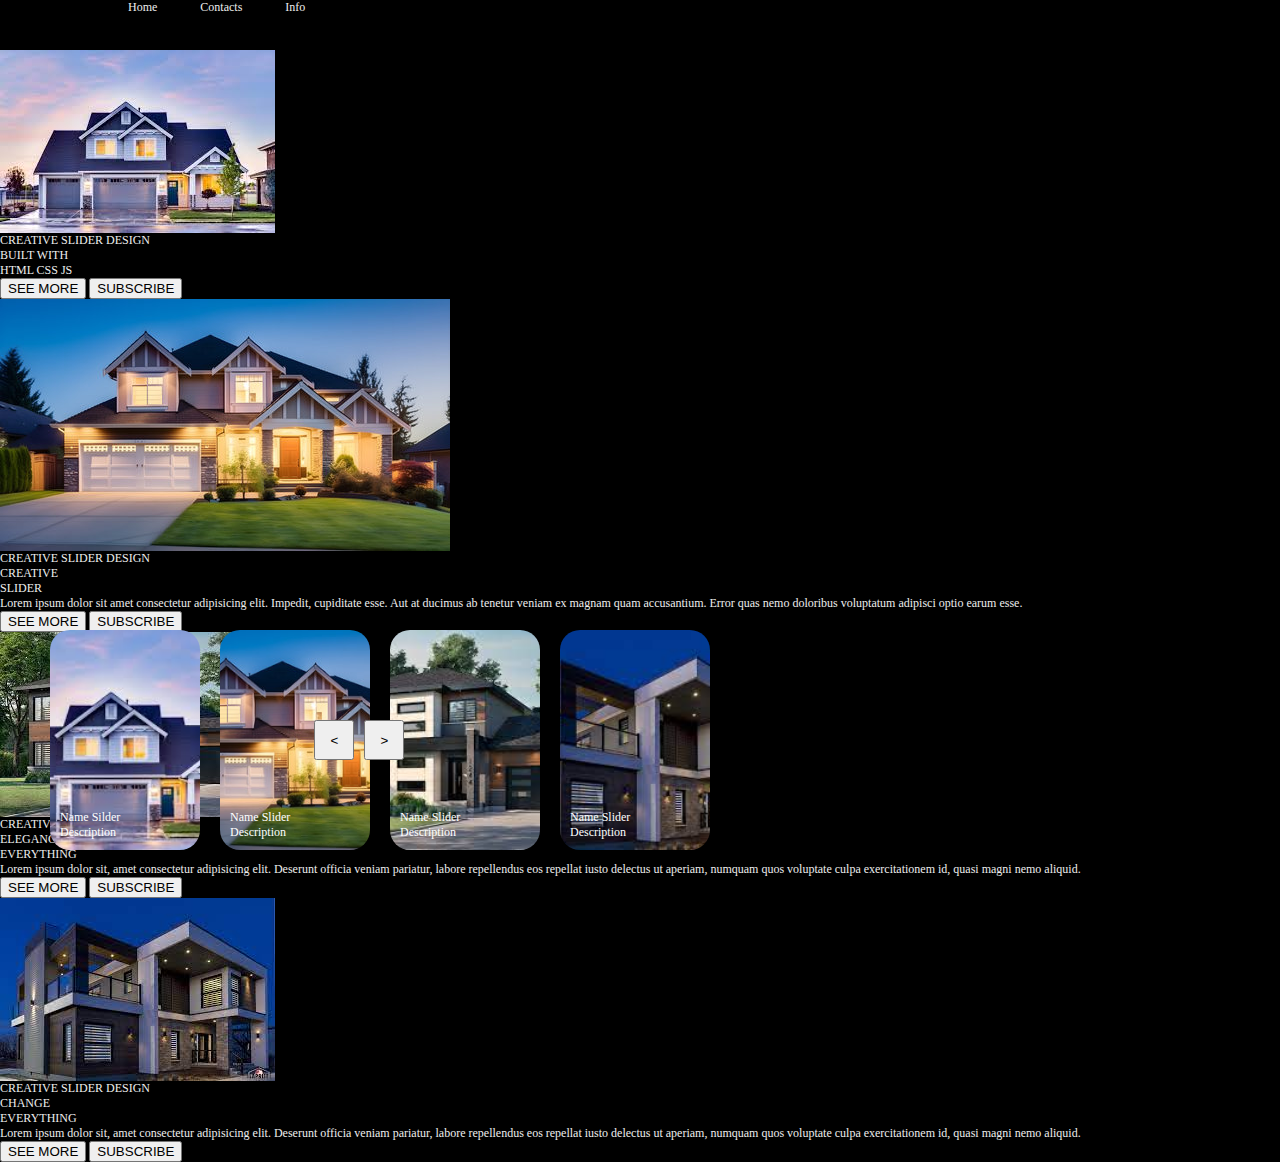
<file: JAVASCRIPT PROJECT/index.html>
<html>
    <head>
        <title>Web Designing Tutorial</title>
        <link rel="stylesheet" href="style.css">
    </head>
    <body>
        <header>
            <nav>
                <a href="#">Home</a>
                <a href="#">Contacts</a>
                <a href="#">Info</a>
            </nav>
        </header>
        <div class="corosel">
            <div class="list">
                <div class="item">
                    <img src="Img1.jpg">
                    <div class="content">
                        <div class="author">CREATIVE SLIDER DESIGN</div>
                    <div class="title">BUILT WITH</div>
                    <div class="topic">HTML CSS JS</div>
                    <div class="des"></div>
                    <div class="buttons">
                        <button>SEE MORE</button>
                        <button>SUBSCRIBE</button>
                    </div>
                    </div>
                </div>

                <div class="item">
                    <img src="Img2.jpg">
                    <div class="content">
                        <div class="autor">CREATIVE SLIDER DESIGN</div>
                        <div class="title">CREATIVE</div>
                        <div class="topic">SLIDER</div>
                        <div class="des">
                        Lorem ipsum dolor sit amet consectetur adipisicing elit. Impedit, cupiditate esse. Aut at ducimus ab tenetur veniam ex magnam quam accusantium. Error quas nemo doloribus voluptatum adipisci optio earum esse.
                    </div>
                    <div class="buttons">
                        <button>SEE MORE</button>
                         <button>SUBSCRIBE</button>
                    </div>
                    </div>
                </div>

                <div class="item">
                   <img src="Img3.jpg">
                    <div class="content">
                        <div class="author">CREATIVE SLIDER DESIGN</div>
                        <div class="title">ELEGANCE IS</div>
                        <div class="topic">EVERYTHING</div>
                        <div class="des">
                            Lorem ipsum dolor sit, amet consectetur adipisicing elit. Deserunt officia veniam pariatur, labore repellendus eos repellat iusto delectus ut aperiam, numquam quos voluptate culpa exercitationem id, quasi magni nemo aliquid.
                        </div>
                        <div class="buttons">
                            <button>SEE MORE</button>
                             <button>SUBSCRIBE</button>
                        </div>
                    </div>
                </div>

                <div class="item">
                    <img src="Img4.jpg">
                     <div class="content">
                         <div class="author">CREATIVE SLIDER DESIGN</div>
                         <div class="title">CHANGE</div>
                         <div class="topic">EVERYTHING</div>
                         <div class="des">
                             Lorem ipsum dolor sit, amet consectetur adipisicing elit. Deserunt officia veniam pariatur, labore repellendus eos repellat iusto delectus ut aperiam, numquam quos voluptate culpa exercitationem id, quasi magni nemo aliquid.
                         </div>
                         <div class="buttons">
                             <button>SEE MORE</button>
                              <button>SUBSCRIBE</button>
                         </div>
                     </div>
                 </div>
            </div>

            <div class="thumbnail">
                <div class="item">
                    <img src="Img1.jpg">
                    <div class="content">
                        <div class="title">Name Silder</div>
                        <div class="description">Description</div>
                    </div>
                </div>

                <div class="item">
                    <img src="Img2.jpg">
                    <div class="content">
                        <div class="title">Name Slider</div>
                        <div class="description">Description</div>
                    </div>
                </div>

                <div class="item">
                    <img src="Img3.jpg">
                    <div class="content">
                        <div class="title">Name Slider</div>
                        <div class="description">Description</div>
                    </div>
                </div>

                <div class="item">
                    <img src="Img4.jpg">
                    <div class="content">
                        <div class="title">Name Slider</div>
                        <div class="description">Description</div>
                    </div>
                </div>
            </div>
               <div class="arrows">
                <button id="prev"><</button>
                <button id="next">></button>
               </div>
               <div class="time"></div>
        </div>


        <script src="script.js"></script>

        
    </body>
</html>
</file>
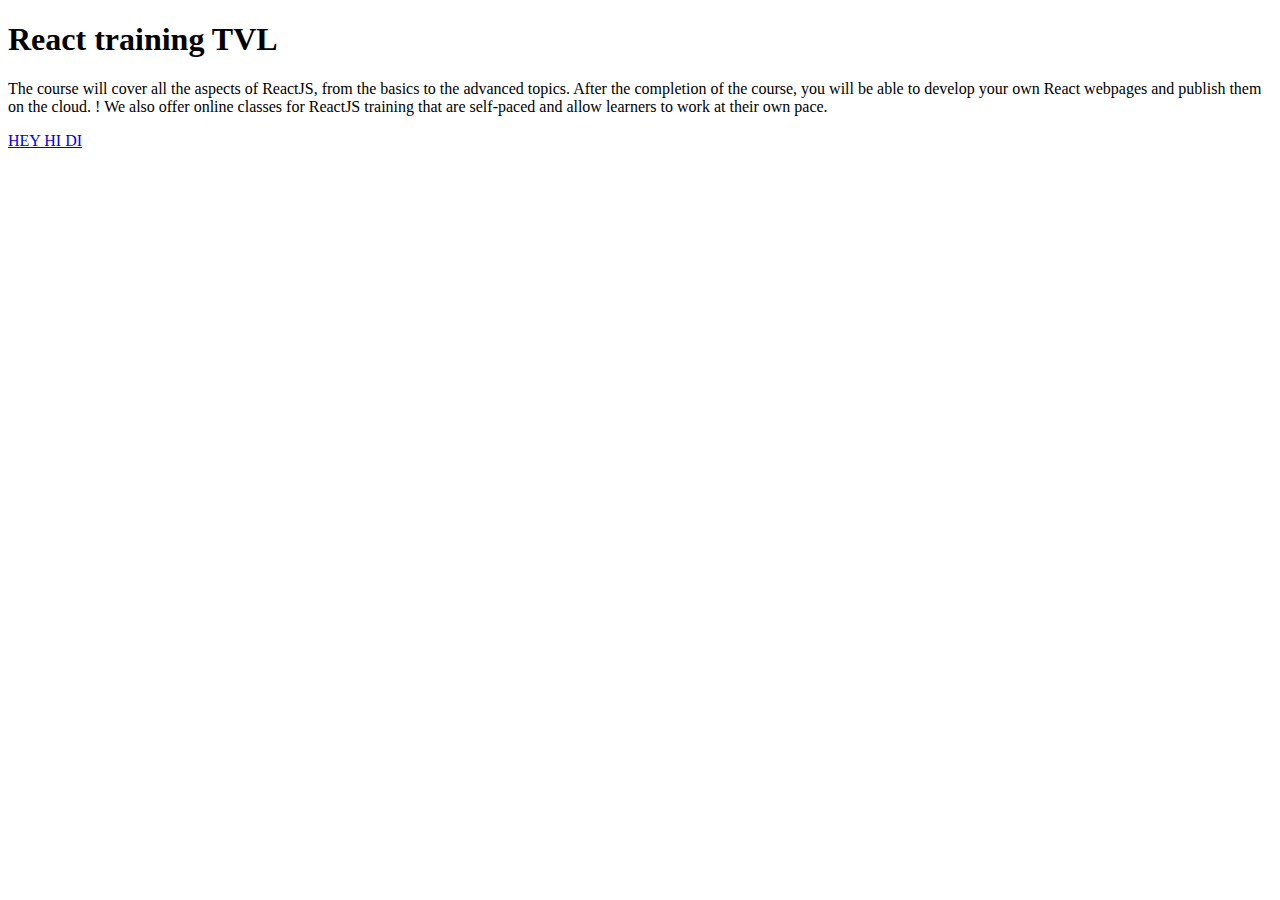
<file: HTML & CSS PROJECT/adk1/index.html>
<!DOCTYPE html>
<html lang="en">
<head>
    <meta charset="UTF-8">
    <meta http-equiv="X-UA-Compatible" content="IE=edge">
    <meta name="viewport" content="width=device-width, initial-scale=1.0">
    <title>Document</title>
</head>
<body>
    <h1>React training TVL</h1>
    <p>The course will cover all the aspects of ReactJS, from the basics to the advanced topics. After the completion of the course, you will be able to develop your own React webpages and publish them on the cloud. ! We also offer online classes for ReactJS training that are self-paced and allow learners to work at their own pace.</p>
    <a href="html.jpg" type="pic">
        HEY HI DI
    </a>
</body>
</html>
</file>
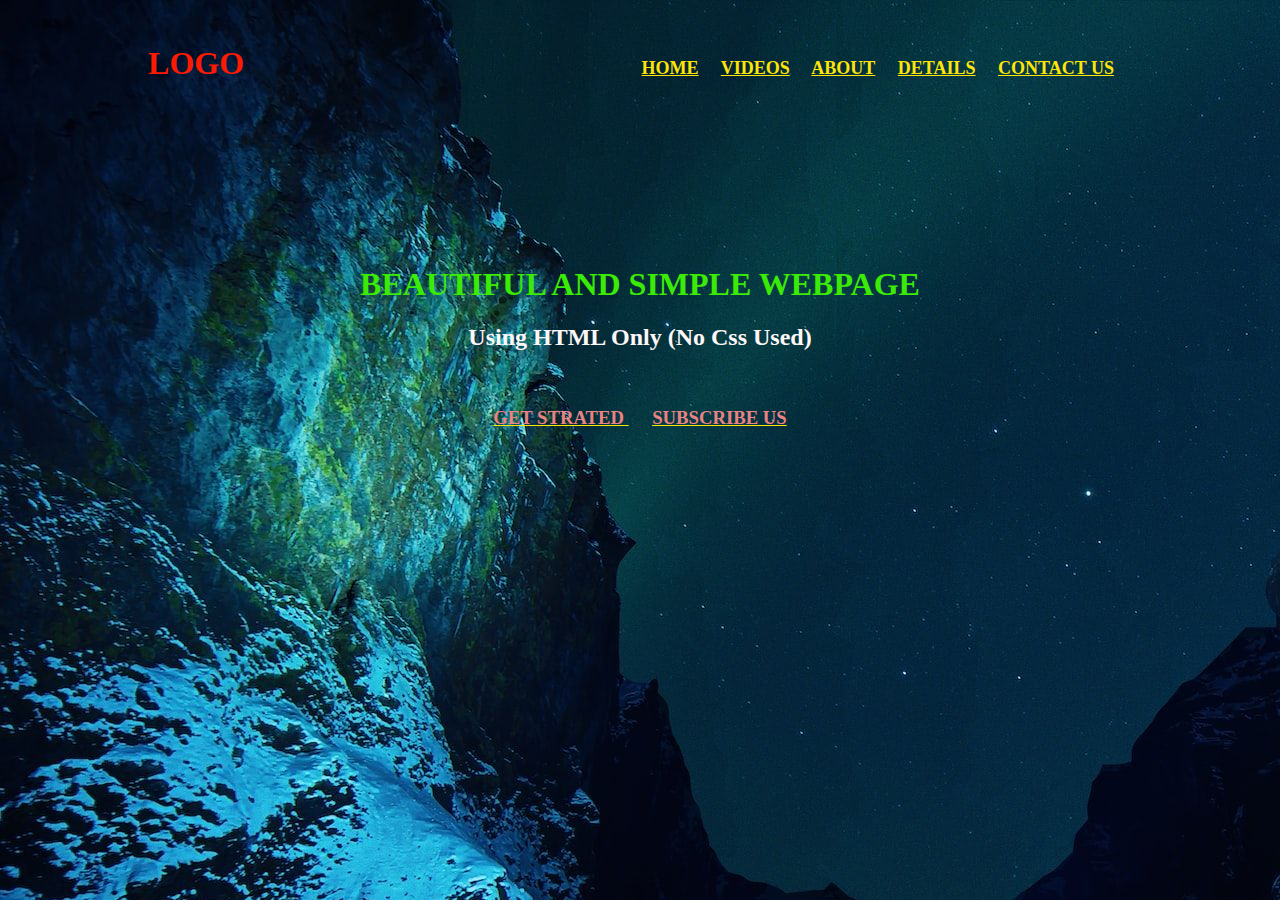
<file: HTML PROJECT/1st Project.html>
<!DOCTYPE html>
<html lang="en">
<head>
    <meta charset="UTF-8">
    <meta name="viewport" content="width=device-width, initial-scale=1.0">
    <title>HTML PROJECT ONLY</title>
</head>
<body background="Bc Image.jpg" link="#FFE507" alink="#FFE507" vlink="#FFE507">
    <br />
    <h3 align="center">
        <font face="Lato" size="6" color="#FC1A03">LOGO</font>
        &nbsp;&nbsp;&nbsp;&nbsp;&nbsp;&nbsp;&nbsp;&nbsp;&nbsp;&nbsp;&nbsp;&nbsp;&nbsp;&nbsp;&nbsp;&nbsp;&nbsp;&nbsp;&nbsp;&nbsp;
        &nbsp;&nbsp;&nbsp;&nbsp;&nbsp;&nbsp;&nbsp;&nbsp;&nbsp;&nbsp;&nbsp;&nbsp;&nbsp;&nbsp;&nbsp;&nbsp;&nbsp;&nbsp;&nbsp;&nbsp;
        &nbsp;&nbsp;&nbsp;&nbsp;&nbsp;&nbsp;&nbsp;&nbsp;&nbsp;&nbsp;&nbsp;&nbsp;&nbsp;&nbsp;&nbsp;&nbsp;&nbsp;&nbsp;&nbsp;&nbsp;
        &nbsp;&nbsp;&nbsp;&nbsp;&nbsp;&nbsp;&nbsp;&nbsp;&nbsp;&nbsp;&nbsp;&nbsp;&nbsp;&nbsp;&nbsp;&nbsp;&nbsp;&nbsp;&nbsp;&nbsp;
        <!-- &NonBreakingSpace; -->
        <font face="cinzel" size="4">
            <a href="#">HOME</a>&nbsp;&nbsp;&nbsp;&nbsp;
            <a href="#">VIDEOS</a>&nbsp;&nbsp;&nbsp;&nbsp;
            <a href="#">ABOUT</a>&nbsp;&nbsp;&nbsp;&nbsp;
            <a href="#">DETAILS</a>&nbsp;&nbsp;&nbsp;&nbsp;
            <a href="#">CONTACT US</a>&nbsp;&nbsp;&nbsp;&nbsp;
        </font>
    </h3>
    <br /><br /><br /><br /><br /><br /><br /><br />
    <h1 align="center">
        <font face="Lato" color="#3BEA05" size="6">
            BEAUTIFUL AND SIMPLE WEBPAGE
        </font>
    </h1>
    <h3  align="center">
        <font face="Lato" color="#FEF7F7" size="5">
            Using HTML Only (No Css Used)
        </font>
    </h3>
    <br />
    <h3 align="center">
    <a href="#">
        <font face="Lato" color="#EA8383">GET STRATED</font>
    </a>&nbsp;&nbsp;&nbsp;&nbsp;
    <a href="#">
      <font face="Lato" color="#EA8383">SUBSCRIBE US</font>
    </a>
    </h3>
</body>
</html>
</file>
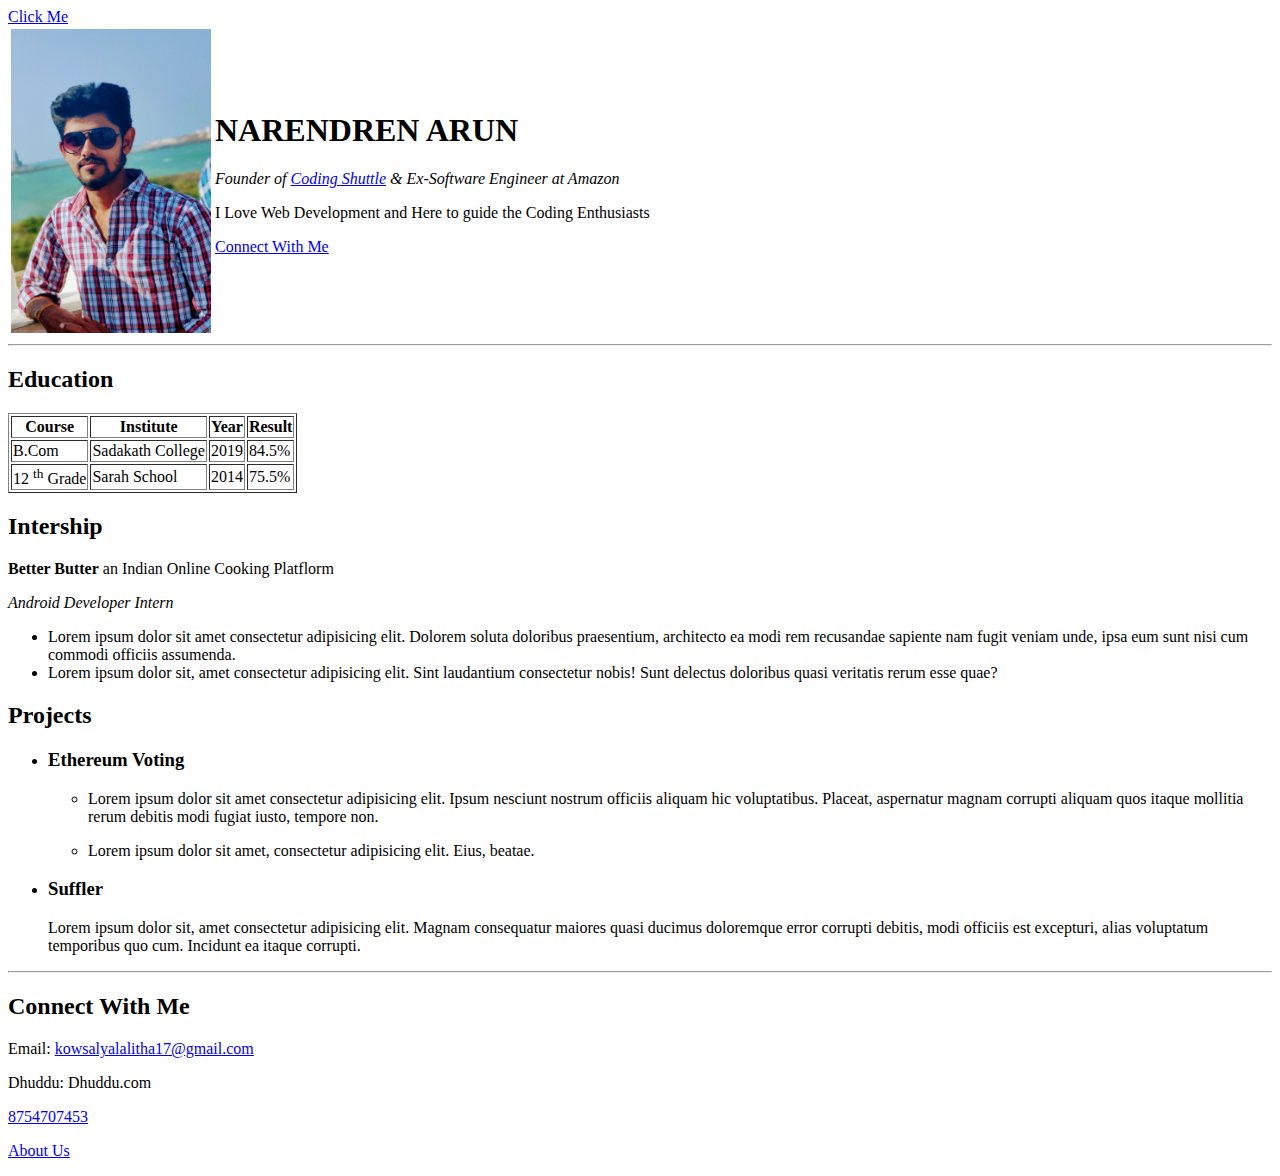
<file: HTML PROJECT/2nd Project.html>
<!DOCTYPE html>
<html lang="en">
<head>
    <meta charset="UTF-8">
    <meta name="viewport" content="width=device-width, initial-scale=1.0">
    <title>HTML USE</title>
</head>
<body>

    <a href="https://www.google.com">Click Me</a>

    <table>
        <tr>
            <td>
                <a href="https://www.github.com/Anuj-Kumar-Sharma"><img style="float:left;" width="200" src="2nd Image.jpg" alt="img">
                </a>
            </td>
            <td> <h1>NARENDREN ARUN</h1>
                <P><i>Founder of <a target="_blank" href="https://www.codingshuttle.com">Coding Shuttle</a> & Ex-Software Engineer at Amazon</i></P>
                                             <!-- _blank Means Nxt Page Open aagum -->
                <p>I Love Web Development and Here to guide the Coding Enthusiasts</p>
                <a href="#contact"><p>Connect With Me</p></a>
            </td>
        </tr>
    </table>
    <hr>
     <!-- Header Ends -->
    
     <h2>Education</h2>
     <table border="">
        <tr>
            <th>Course</th>
            <th>Institute</th>
            <th>Year</th>
            <th>Result</th>
        </tr>
        <tr>
            <td>B.Com</td>
            <td>Sadakath College</td>
            <td>2019</td>
            <td>84.5%</td>
        </tr>
        <tr>
            <td>12 <sup>th</sup> Grade</td>
            <td>Sarah School</td>
            <td>2014</td>
            <td>75.5%</td>
        </tr>
    </table>

    <h2>Intership</h2>
    <p><strong>Better Butter</strong> an Indian Online Cooking Platflorm</p>
    <p><i>Android Developer Intern</i></p>
    <ul>
        <li>Lorem ipsum dolor sit amet consectetur adipisicing elit. Dolorem soluta doloribus praesentium, architecto ea modi rem recusandae sapiente nam fugit veniam unde, ipsa eum sunt nisi cum commodi officiis assumenda.</li>
        <li>Lorem ipsum dolor sit, amet consectetur adipisicing elit. Sint laudantium consectetur nobis! Sunt delectus doloribus quasi veritatis rerum esse quae?</li>
    </ul>

    <h2>Projects</h2>
<ul>
<li>
    <h3>Ethereum Voting</h3>
    <ul>
        <li>
            <p>Lorem ipsum dolor sit amet consectetur adipisicing elit. Ipsum nesciunt nostrum officiis aliquam hic voluptatibus. Placeat, aspernatur magnam corrupti aliquam quos itaque mollitia rerum debitis modi fugiat iusto, tempore non.</p>
        </li>
        <li>
            <p>Lorem ipsum dolor sit amet, consectetur adipisicing elit. Eius, beatae.</p>
        </li>
    </ul>
    
</li>
    <li>
        <h3>Suffler</h3>
        <p>Lorem ipsum dolor sit, amet consectetur adipisicing elit. Magnam consequatur maiores quasi ducimus doloremque error corrupti debitis, modi officiis est excepturi, alias voluptatum temporibus quo cum. Incidunt ea itaque corrupti.</p>
    </li>
</ul>

<hr>

<!-- Main Section Ends -->

<h2 id="contact">Connect With Me</h2>
<p>Email: <a href="mailto:kowsalyalalitha17@gmail.com">kowsalyalalitha17@gmail.com</a></p>
<p>Dhuddu: Dhuddu.com</p>
<a href="tel:+87547007453"><p>8754707453</p></a>

<a href="2nd-About Us.html"><p>About Us</p></a>
</body>
</html>
</file>
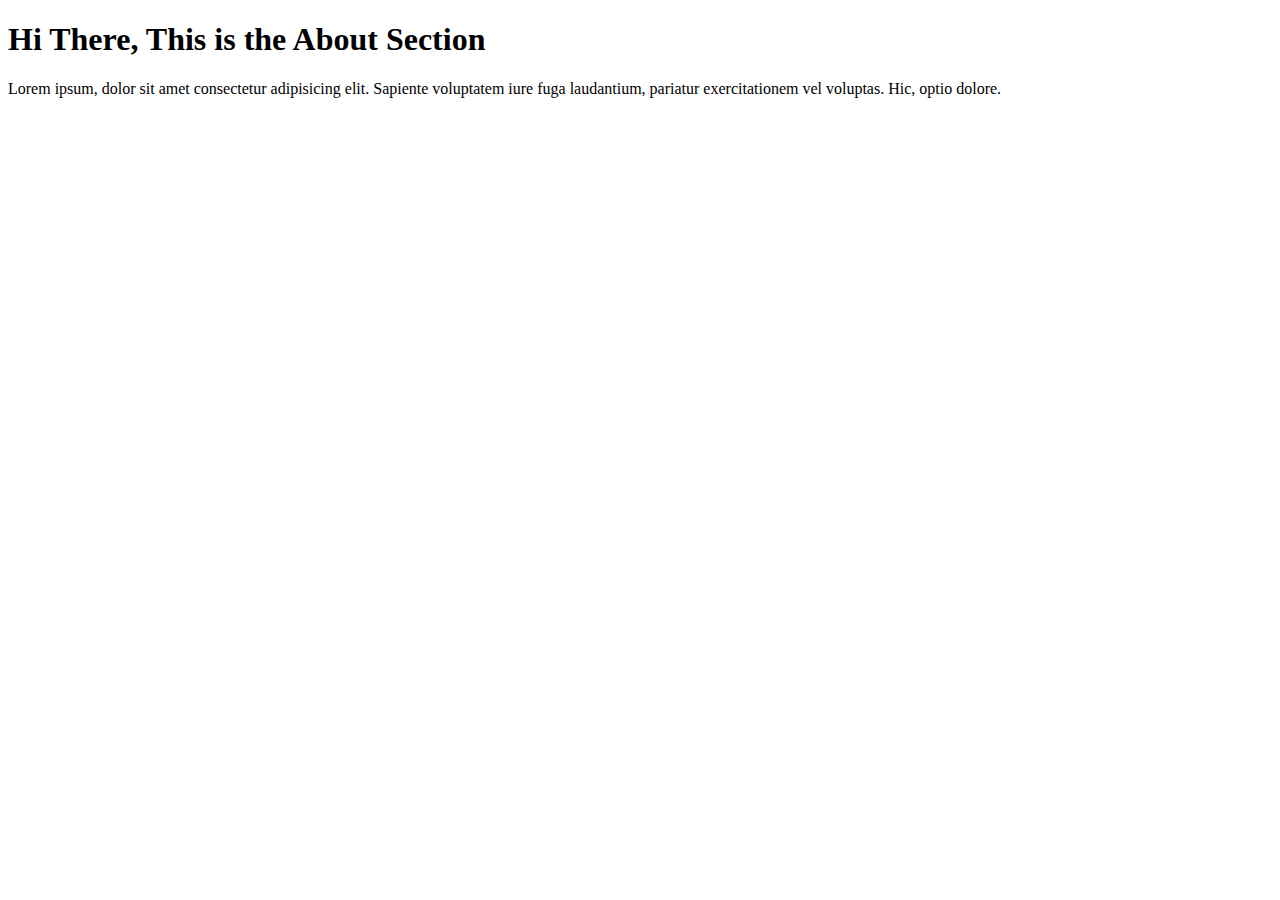
<file: HTML PROJECT/2nd-About Us.html>
<!DOCTYPE html>
<html lang="en">
<head>
    <meta charset="UTF-8">
    <meta name="viewport" content="width=device-width, initial-scale=1.0">
    <title>About Us</title>
</head>
<body>
    <h1>Hi There, This is the About Section</h1>
    <p>Lorem ipsum, dolor sit amet consectetur adipisicing elit. Sapiente voluptatem iure fuga laudantium, pariatur exercitationem vel voluptas. Hic, optio dolore.</p>
</body>
</html>
</file>
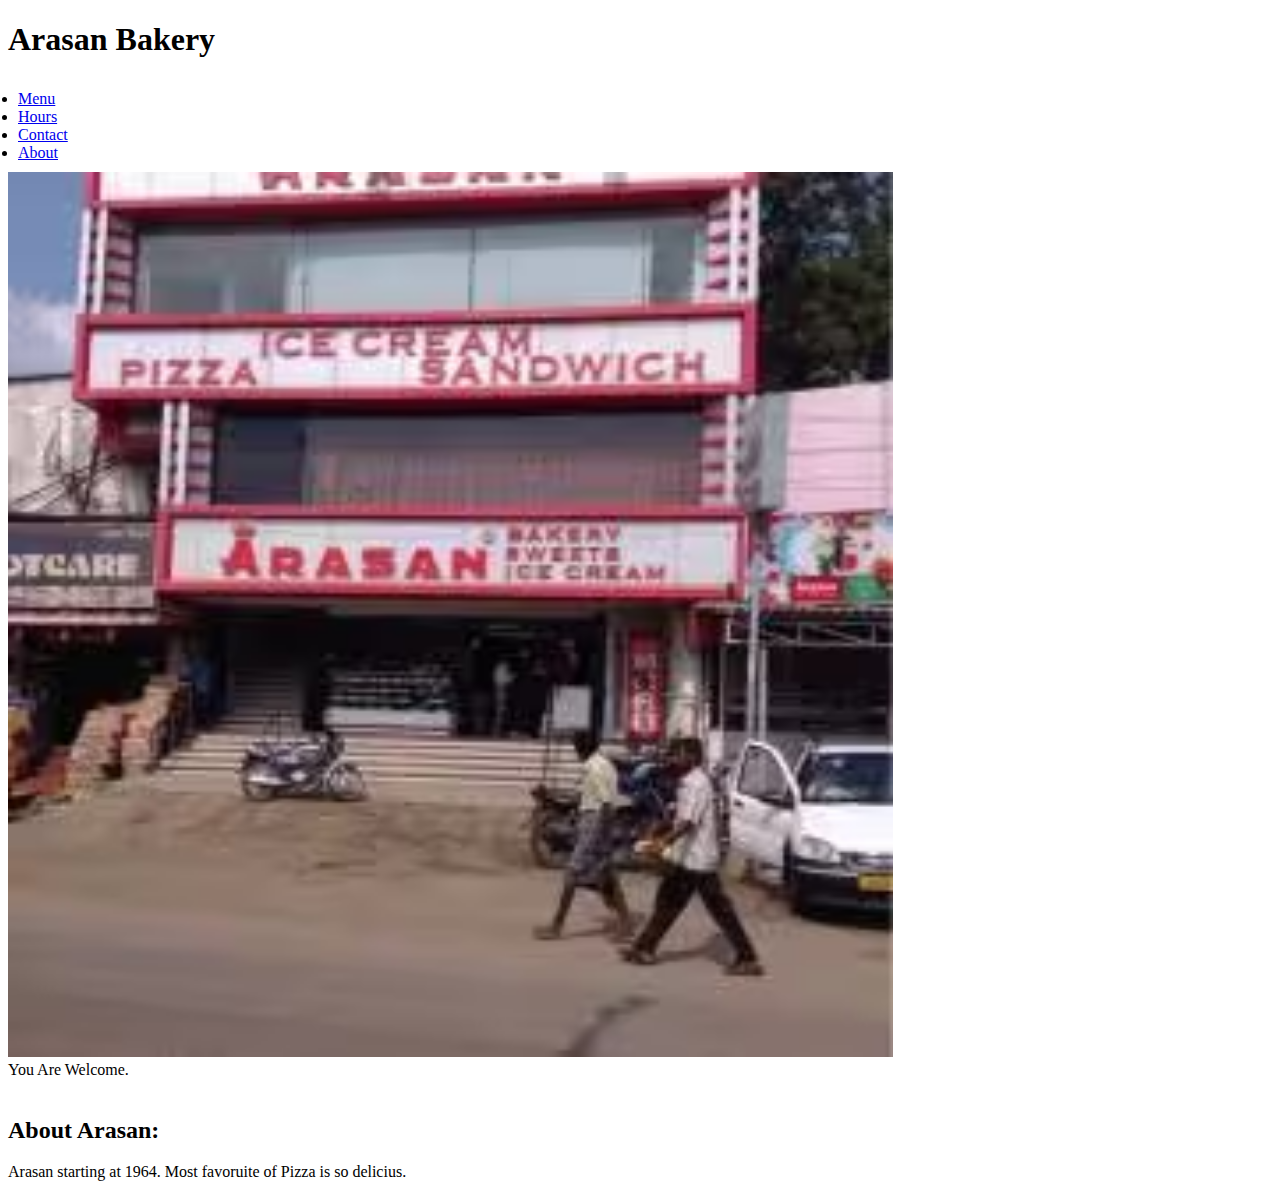
<file: HTML & CSS PROJECT/adk1/About.html>
<!DOCTYPE html>
<html lang="en">
<head>
    <link rel="stylesheet" href="My Project.css">
</head>
<body>

    <h1>Arasan Bakery</h1>

        <header>
            <li><a href="My Project.html">Menu</a></li>
            <li><a href="Hours.html">Hours</a></li> 
            <li><a href="Contact.html">Contact</a></li>
            <li><a href="#About">About</a></li>
        </header>

    <img src="arasan pic.avif" alt="add" width="70%">
    <figcaption>You Are Welcome.</figcaption>
    <br>
    <h2>About Arasan:</h2>
    <p>Arasan starting at 1964. Most favoruite of Pizza is so delicius.</p>

</body>
</html>
</file>
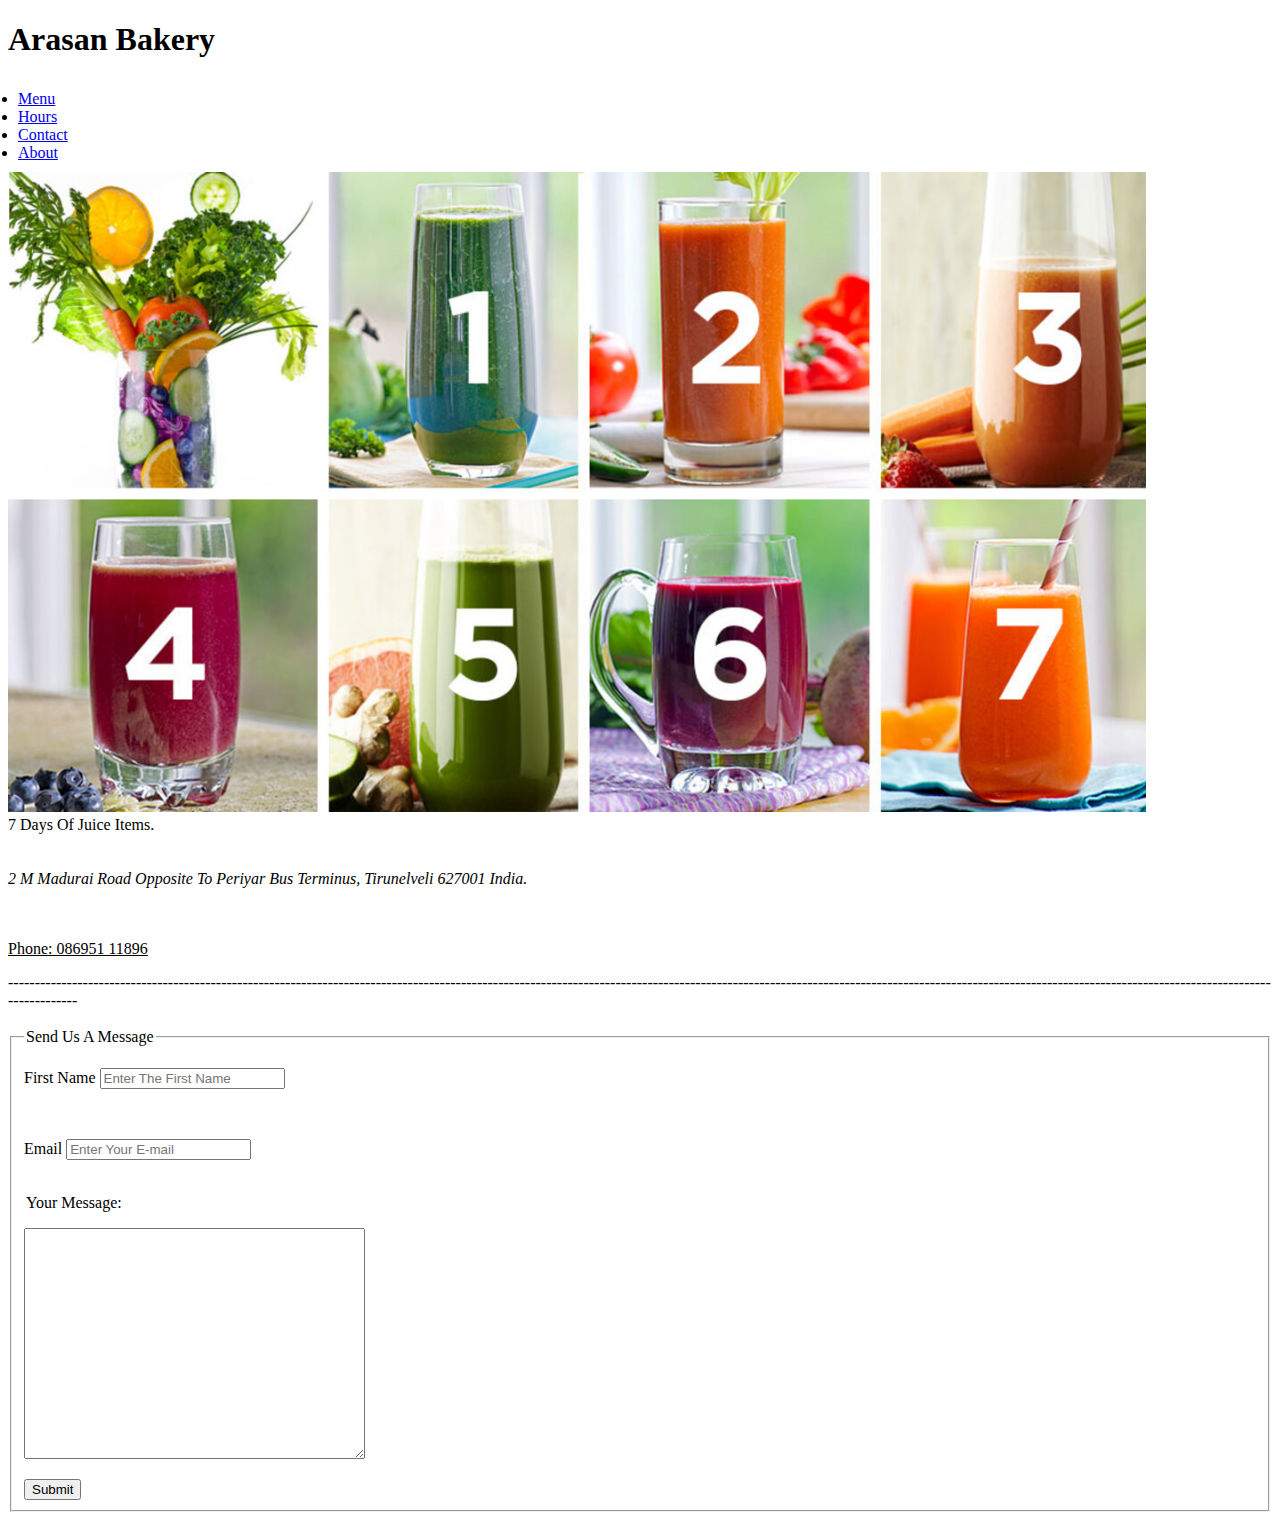
<file: HTML & CSS PROJECT/adk1/Contact.html>
<!DOCTYPE html>
<html lang="en">
<head>
    <link rel="stylesheet" href="My Project.css">
</head>
<body>
    
    <h1>Arasan Bakery</h1>

        <header>
            <li><a href="My Project.html">Menu</a></li>
            <li><a href="Hours.html">Hours</a></li> 
            <li><a href="#Contact">Contact</a></li>
            <li><a href="About.html">About</a></li>
        </header>

<article>
    <img src="Juice.jpg" alt="favourite" width="90%">
    
    <figcaption>7 Days Of Juice Items.</figcaption>
    <br><br>
    <address>2 M Madurai Road Opposite To Periyar Bus Terminus, Tirunelveli 627001 India.</address>
    <br><br>
    <p><u>Phone: 086951 11896</u></p>
</article>

[base64]
<br><br>

<fieldset>
    <legend>Send Us A Message</legend>
    <p>
        <label for="Fs">First Name</label>
        <input type="text" name="First Name" id="Fs" placeholder="Enter The First Name">
    </p>
    <br>
    <p>
        <label for="Email">Email</label>
        <input type="text" name="Mail" id="Email" placeholder="Enter Your E-mail">
    </p>
    <br>
    <legend>Your Message:</legend>
     <label for="Chat"></label>
     <p>
        <textarea name="chat" id="Chat" cols="40" rows="15" placeholder="Type The Feedback">
        </textarea>
     </p>
     <button type="Submit">Submit</button>
</fieldset>
</body>
</html>
</file>
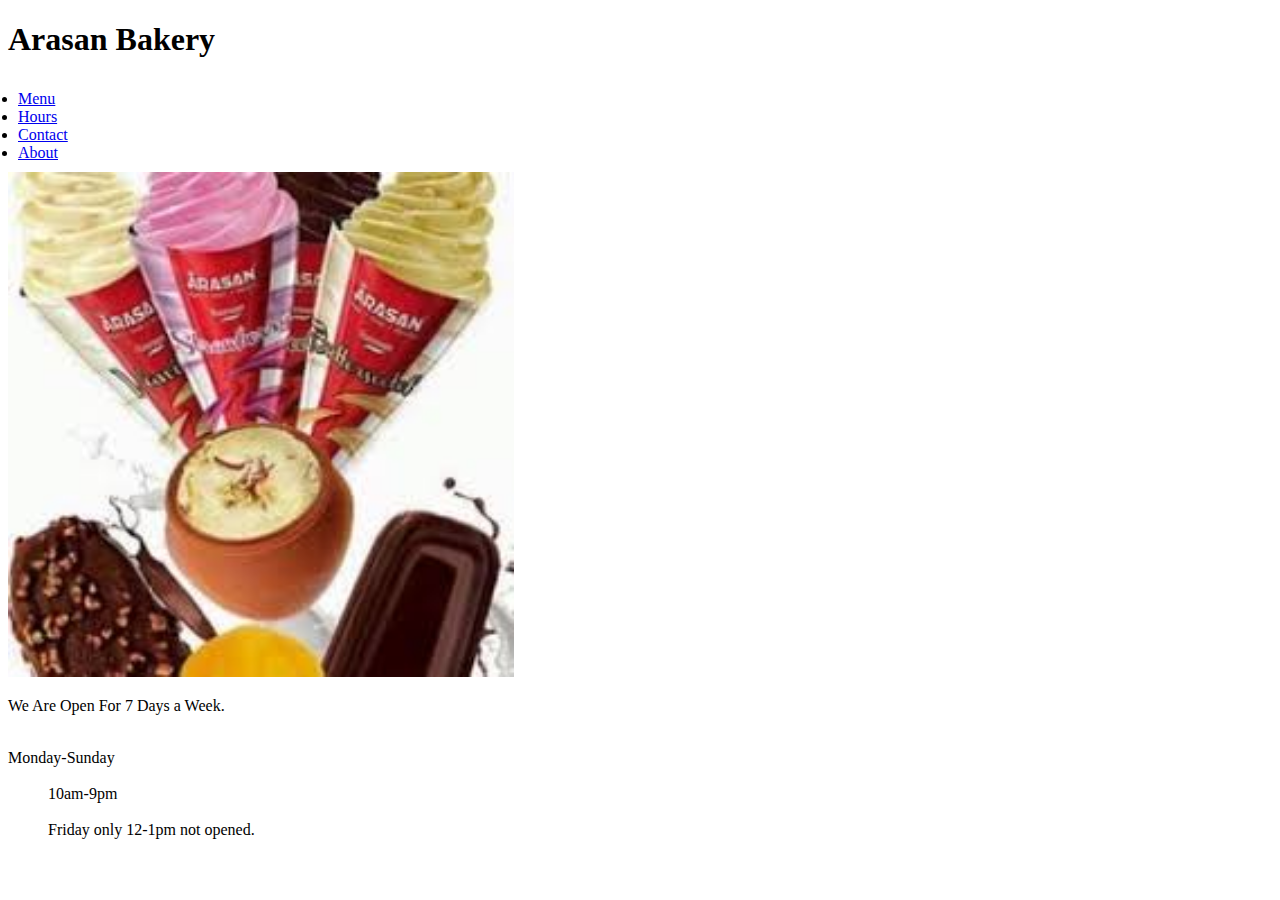
<file: HTML & CSS PROJECT/adk1/Hours.html>
<!DOCTYPE html>
<html lang="en">
<head>

    <link rel="stylesheet" href="My Project.css">
</head>
    <body>
        <h1>Arasan Bakery</h1>

        <header>
            <li><a href="My Project.html">Menu</a></li>
            <li><a href="Hours.html">Hours</a></li> 
            <li><a href="Contact.html">Contact</a></li>
            <li><a href="About.html">About</a></li>
        </header>

        
        <img src="ice cream.jpg" alt="" type="Hours" target="_blank" width="40%">
         
             <p>We Are Open For 7 Days a Week.</p>
             <br>
             <dt>Monday-Sunday</dt>
             <br>
             <dd>10am-9pm</dd>
             <br>
             <dd>Friday only 12-1pm not opened.</dd>
     
    </body>
</html>
</file>
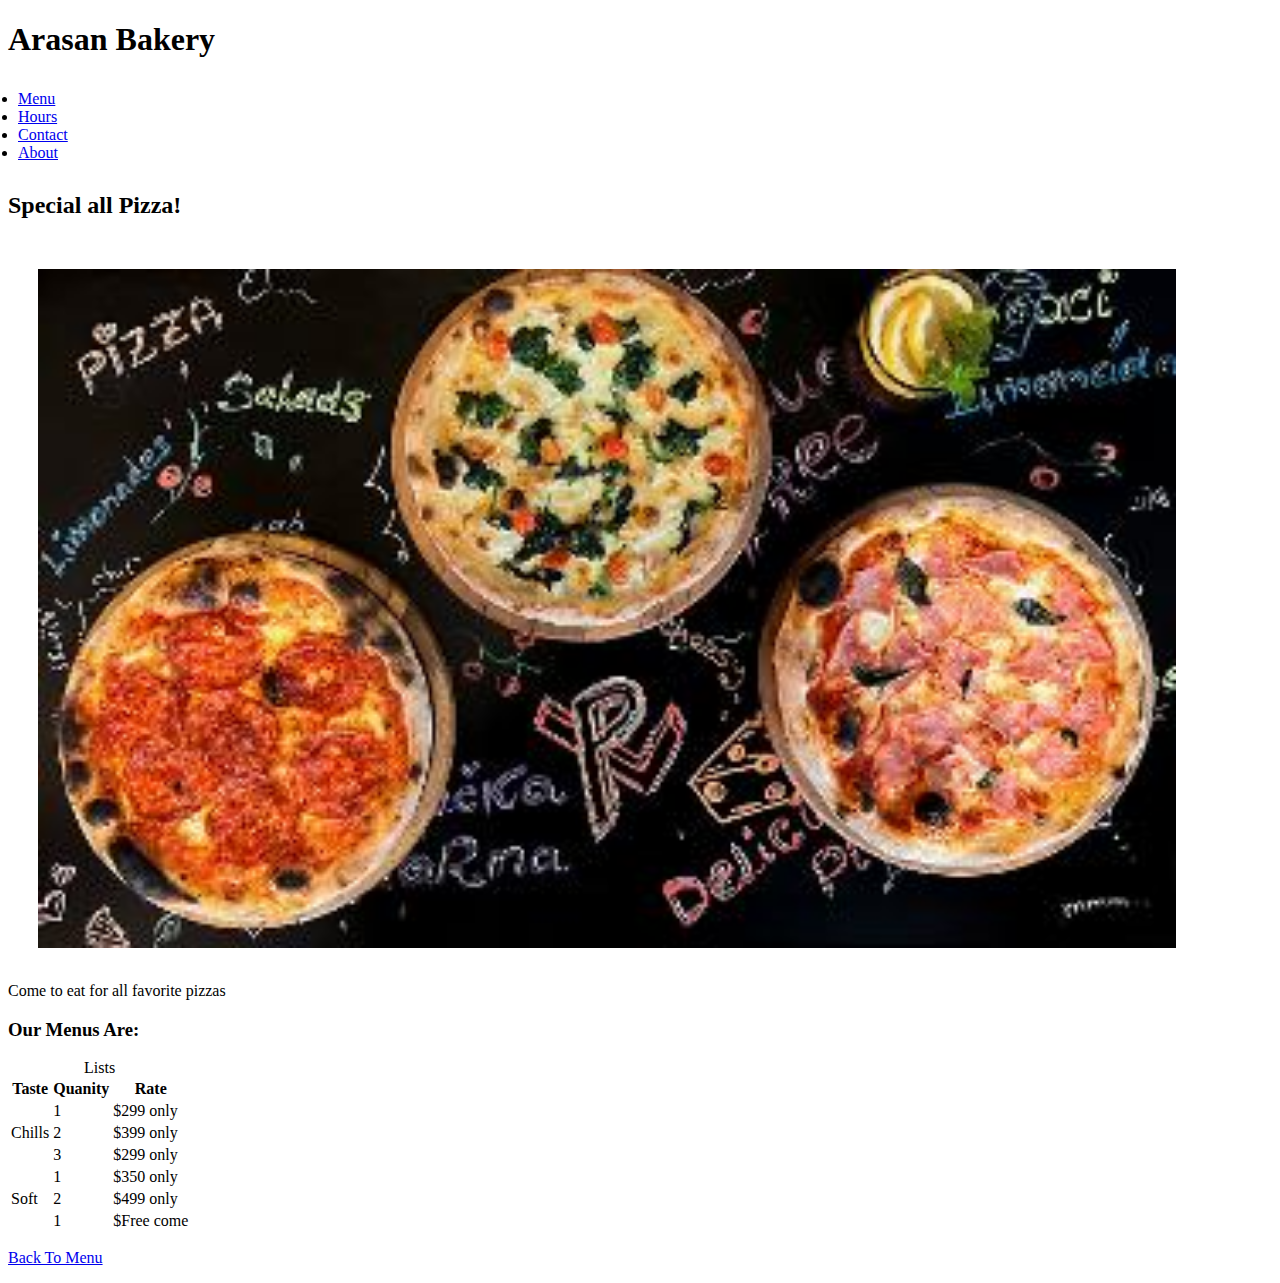
<file: HTML & CSS PROJECT/adk1/My Project.html>
<!DOCTYPE html>
<html lang="en">
<head>
    <meta charset="UTF-8">
    <meta name="viewport" content="width=device-width, initial-scale=1.0">
    <title>My Project</title>

    <link rel="stylesheet" href="My Project.css">
    
</head>
<body>
    <h1>Arasan Bakery</h1>

<header>
    <li><a href="#Menu" id="Back To Menu">Menu</a></li>
    <li><a href="Hours.html">Hours</a></li> 
    <li><a href="Contact.html">Contact</a></li>
    <li><a href="About.html">About</a></li>
</header>

<footer>
    <h2>Special all Pizza!</h2>
    <img src="pizza.jpg" alt="eat" width="90%">
    <figcaption>Come to eat for all favorite pizzas</figcaption>
</footer>

<table id="Menu">
    <h3>Our Menus Are:</h3>
    <caption>Lists</caption>

    <thead>
        <tr>
            <th rowspan="Taste">Taste</th>
            <th rowspan="Quanity">Quanity</th>
            <th rowspan="Rate">Rate</th>

        </tr>
        <tbody>
            <tr>
                <td></td>
                <td>1</td>
                <td>$299 only</td>
            </tr>
            <tr>
                <td>Chills</td>
                <td>2</td>
                <td>$399 only</td>
            </tr>
            <tr>
                <td></td>
                <td>3</td>
                <td>$299 only</td>
            </tr>
            <tr>
                <td></td>
                <td>1</td>
                <td>$350 only</td>
            </tr>
            <tr>
                <td>Soft</td>
                <td>2</td>
                <td>$499 only</td>    
            </tr>
            <tr>
                <td></td>
                <td>1</td>
                <td>$Free come</td>
            </tr>
        </tbody>
    </thead>
</table>
</body>
    <p><a href="#Back To Menu">Back To Menu</a></p>
</html>
</file>
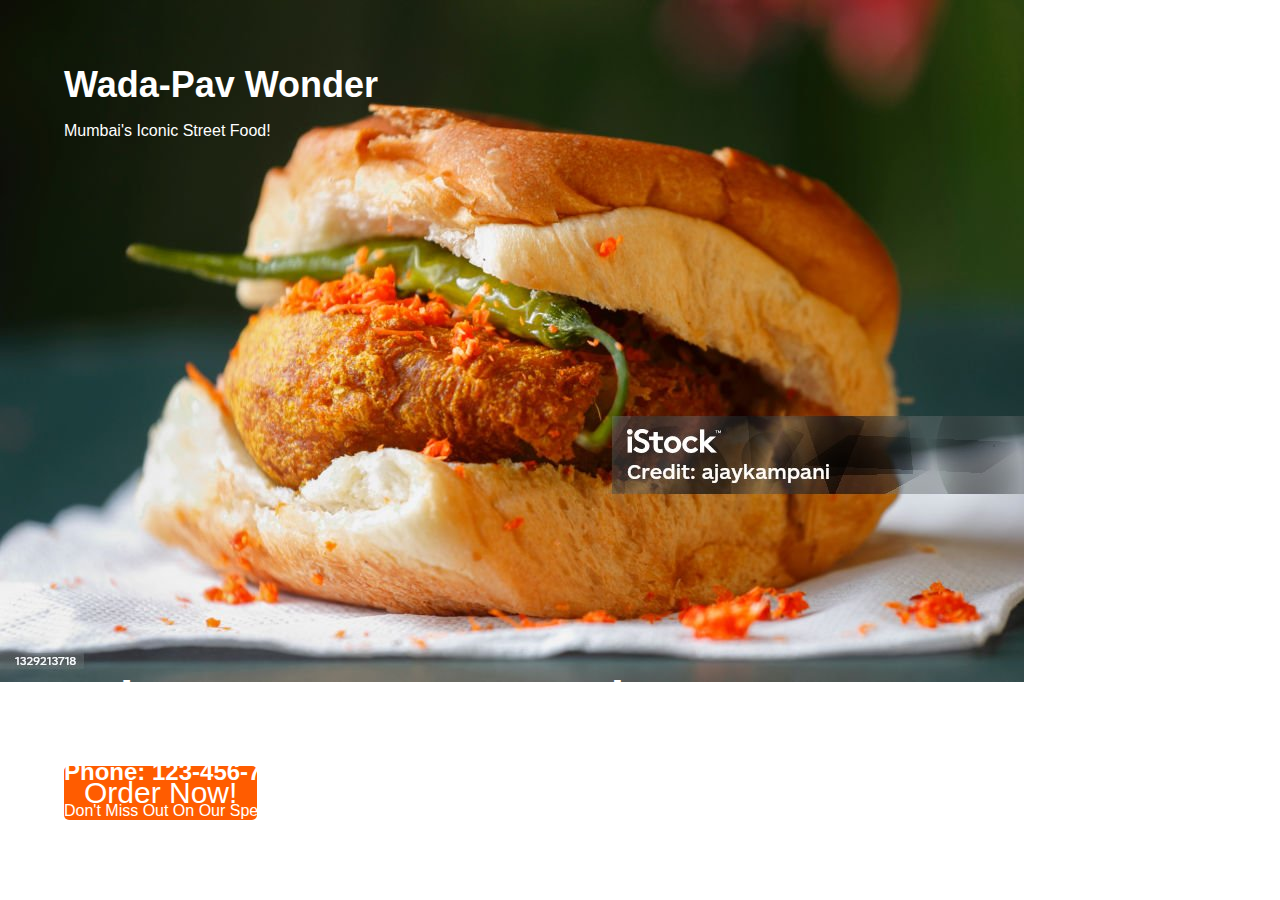
<file: HTML & CSS PROJECT/adk1/Restraurant.html>
<!DOCTYPE html>
<html lang="en">
<head>
    <meta charset="UTF-8">
    <meta name="viewport" content="width=device-width, initial-scale=1.0">
    <title>Wada=Pav Wonder</title>

    <link rel="stylesheet" href="Restraurant style.css" type="text/css">
</head>
<body>
    <div class="Container">
        <img src="image.jpeg">
        <div class="top-left">
            <div class="site-name">Wada-Pav Wonder</div>
            <p>Mumbai's Iconic Street Food!</p>
        </div>
        <div class="top-right">
            <nav>
                <a href="#">Home</a>
                <a href="#">Menu</a>
                <a href="#">About Us</a>
                <a href="#">My Account</a>
                <a href="#">Cart</a>
                <a href="#">Contact</a>
            </nav>
          </div>
          <div class="bottom-left">
            <h1>spice Up Your Taste Buds!</h1>
            <a href="#" class="order-button">Order Now!</a>
          </div>
          <div class="bottom-right">
            <p class="phone-number">Phone: 123-456-7890</p>
            <p>Don't Miss Out On Our Special Promotions</p>
          </div>
    </div>  
    </body>
</html>
</file>
<file: JAVASCRIPT PROJECT/style.css>
/* @import url('https://fonts.googleapis.com/css2?
     family=poppins:ital,wght@0,100;0,200;0,300;0,400;
     0,500;0,600;0,700;0,800;0,900;1,100;1,200;1,300;1,400;
     1,500;1,600;1,700;1,800;1,900&display=swap');  */

body{
    margin: 0;
    background-color: #000;
    color: #eee;
    font-family: poppins;
    font-size: 12px;
}
a{
    text-decoration: none;
}
header{
    width: 1140px;
    max-width: 80%;
    margin: auto;
    height: 50px;
    align-items: center;
    position: relative;
    z-index: 100;
}
header a{
    color: #eee;
    margin-right: 40px;
}

/* carousel */
.carousel{
    height: 100vh;
    margin-top: -50px;
    width: 100vw;
    overflow: hidden;
    position: relative;
}
.carousel .list .item{
    width: 100%;
    height: 100%;
    position: absolute;
    inset: 0 0 0 0;
}
.carousel .list .item Img{
    width: 100%;
    height: 100%;
    object-fit: cover;
}
.carousel .list .item .content{
    position: absolute;
    top: 20%;
    width: 1140px;
    max-width: 80%;
    left: 50%;
    transform: translate(-50%);
    padding-right: 30%;
    box-sizing: border-box;
    color: #fff;
    text-shadow: 0 5px 10px #0004;
}
.carousel .list .item .author{
    font-weight: bold;
    letter-spacing: 10px;
}
.carousel .list .item .title,
.carousel .list .item .topic{
    color: #f1683a;
}
.carousel .list .item .buttons{
    display: grid;
    grid-template-columns: repeat(2,130px);
    grid-template-rows: 40px;
    gap: 5px;
    margin-top: 20px;
}
.carousel .list .item .buttons button{
    border: none;
    background-color: #eee;
    letter-spacing: 3px;
    font-family: poppins;
    font-weight: 500;
}
.carousel .list .item .buttons button:nth-child(2){
    background-color: transparent;
    border: 1px soild #fff;
    color: #eee;
}

/* thumbnail */
.thumbnail{
    position: absolute;
    bottom: 50px;
    left: 50px;
    width: max-content;
    z-index: 100;
    display: flex;
    gap: 20px;
}
.thumbnail .item{
    width: 150px;
    height: 220px;
    flex-shrink: 0;
    position: relative;
}
.thumbnail .item Img{
    width: 100%;
    height: 100%;
    object-fit: cover;
    border-radius: 20px;
}
.thumbnail .item .content{
    color: #fff;
    position: absolute;
    bottom: 10px;
    left: 10px;
    right: 10px;
}
.thumbnail .item .content .title{
    font-weight: 500;
}
.thumbnail .item .content .description{
    font-weight: 300;
}

/* arrows */
.arrows{
    position: absolute;
    top: 80%;
    right: 52%;
    z-index: 100;
    width: 300px;
    max-width: 30%;
    display: flex;
    gap: 10px;
    align-content: center;
}
.arrows button{
    width: 40px;
    height: 40px;
}
</file>
<file: HTML & CSS PROJECT/adk1/My Project.css>
header{
    padding: 10px;
}

footer img{
    padding: 30px;
}

footer p{
    padding-bottom: 50px;
}

#Hours img{
    padding: 50px;
}

#Contact img{
    padding: 50px;
}

#Contact img{
    padding: 50px;
}
</file>
<file: HTML & CSS PROJECT/adk1/Restraurant style.css>
body{
    margin:0;
    padding: 0;
    font-family: arial, sans-serif;
}

.container{
    position: relative;
    width: 100%;
    height: 100vh;
}

.container img{
    object-fit: cover;
    width: 50%;
    height: 50%;
}

.top-left,
.top-right,
.bottom-left,
.bottom-right {
    position: absolute;
    padding: 2rem;
    color: white;
}

.top-left{
    top: 2rem;
    left: 2rem;
}

.top-right{
    top: 2rem;
    right: 2rem;
    display: flex;
    flex-direction: coloumn;
    align-items: flex-end;
}

.top-right input[type="text"]{
    margin-bottom: 1rem;
    padding: 0.5rem;
    font-size: 1rem;
    border-radius: 5px;
    border: none;
    outline: none;
}

.top-right a{
    display: block;
    margin-bottom: 0.5rem;
    font-size: 1.125rem;
    text-decoration: none;
}

.top-right a:hover{
    color: #ff5c00;
}

.bottom-left{
    bottom: 3rem;
    left: 2rem;
}

.bottom-right{
    bottom: 2em;
    left: 2rem;
}

.site-name{
    font-size: 2.25rem;
    font-weight: bold;
    margin-bottom: 0.625rem;
}

nav a {
    color: white;
    text-decoration: none;
    margin-right: 0.625rem;
    font-size: 1.5rem;
}

.order-button{
    display: inline-block;
    background-color: #ff5c00;
    color: #fff;
    padding: 0.625rem 1.25rem;
    font-size: 1.875rem;
    font-weight: 1.875rem;
    border-radius: 5px;
    text-decoration: none;
    transition: background-color 0.3s ease;
}

.order-button:hover{
    background-color: #e65100;
}

.bottom-left h1{
    font-size: 3rem;
    font-weight: bold;
    margin-bottom: 2.5rem;
}

.bottom-left p{
    font-size: 1.5rem;
    margin-bottom: 3.5rem;
}

.bottom-right h2{
    font-size: 2.25rem;
    font-weight: bold;
    margin-bottom: 0.625rem;
}

.bottom-right .phone-number {
    font-size: 1.5rem;
    font-weight: bold;
    margin-bottom: 0.325rem;
}
</file>
